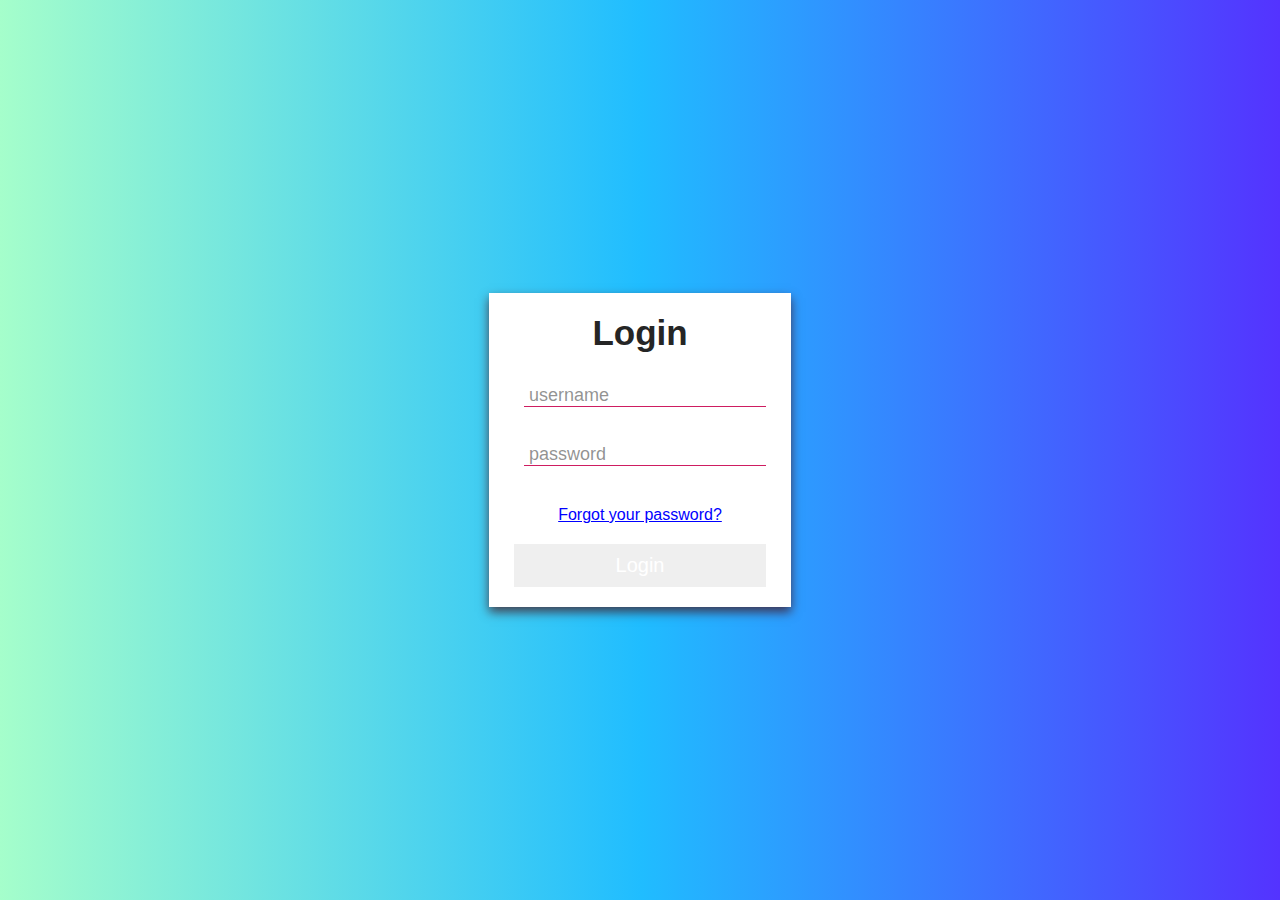
<file: pages/login.html>
<!DOCTYPE html>
<html lang="en">
<head>
    <meta charset="UTF-8">
    <meta http-equiv="X-UA-Compatible" content="IE=edge">
    <meta name="viewport" content="width=device-width, initial-scale=1.0">
    <title>Document</title>
    <link rel="stylesheet" href="../CSS/styles.css">
    <link rel="stylesheet" href="https://cdnjs.cloudflare.com/ajax/libs/font-awesome/6.1.1/css/all.min.css" integrity="sha512-KfkfwYDsLkIlwQp6LFnl8zNdLGxu9YAA1QvwINks4PhcElQSvqcyVLLD9aMhXd13uQjoXtEKNosOWaZqXgel0g==" crossorigin="anonymous" referrerpolicy="no-referrer" />
    <link href="https://cdn.jsdelivr.net/npm/bootstrap@5.3.2/dist/css/bootstrap.min.css" rel="stylesheet"
        integrity="sha384-T3c6CoIi6uLrA9TneNEoa7RxnatzjcDSCmG1MXxSR1GAsXEV/Dwwykc2MPK8M2HN" crossorigin="anonymous">
</head>
<body>
    <form action="" class="border shadow">
        <h1 class="title">Login</h1>
        <label>
            <i class="fa-solid fa-user"></i>
            <input placeholder="username" type="text" id="username">
        </label>
        <label>
            <i class="fa-solid fa-lock"></i>
            <input placeholder="password" type="password" id="password">
        </label>
        <a href="#" class="link">Forgot your password?</a>

        <button id="button" class="btn btn-warning rounded-pill">Login</button>
    </form>
    
    <script src="../login.js"></script>
</body>
</html>
</file>
<file: CSS/styles.css>
* {
  margin: 0;
  padding: 0;
  box-sizing: border-box;
  font-family: sans-serif;
}

body {
  display: flex;
  align-items: center;
  justify-content: center;
  min-height: 100vh;
  background: #5433ff;
  /* fallback for old browsers */
  background: -webkit-linear-gradient(to right, #a5fecb, #20bdff, #5433ff);
  /* Chrome 10-25, Safari 5.1-6 */
  background: linear-gradient(to right, #a5fecb, #20bdff, #5433ff);
  /* W3C, IE 10+/ Edge, Firefox 16+, Chrome 26+, Opera 12+, Safari 7+ */
}

form {
  display: flex;
  flex-direction: column;
  background: #fff;
  text-align: center;
  padding: 20px 25px;
  box-shadow: 0 5px 10px rgba(71, 3, 6, 0.7);
}

form .title {
  color: #252525;
  font-size: 35px;
  font-weight: 800;
  margin-bottom: 30px;
}

form label {
  margin-bottom: 35px;
}

form label .fa-solid {
  font-size: 20px;
  color: #cb232c;
  margin-right: 10px;
}

form label input {
  outline: none;
  border: none;
  color: #252525;
  border-bottom: solid 1px #ce1d61;
  padding: 0 5px;
  font-size: 18px;
}

form label input::placeholder {
  color: rgba(37, 37, 37, 0.5);
}

form .link {
  color: blue;
  margin-bottom: 15px;
  padding: 5px;
}

form button {
  color: #fff;
  border: none;
  padding: 10px 15px;
  cursor: pointer;
  font-size: 20px;
}

a:hover {
  cursor: pointer;
}
</file>
